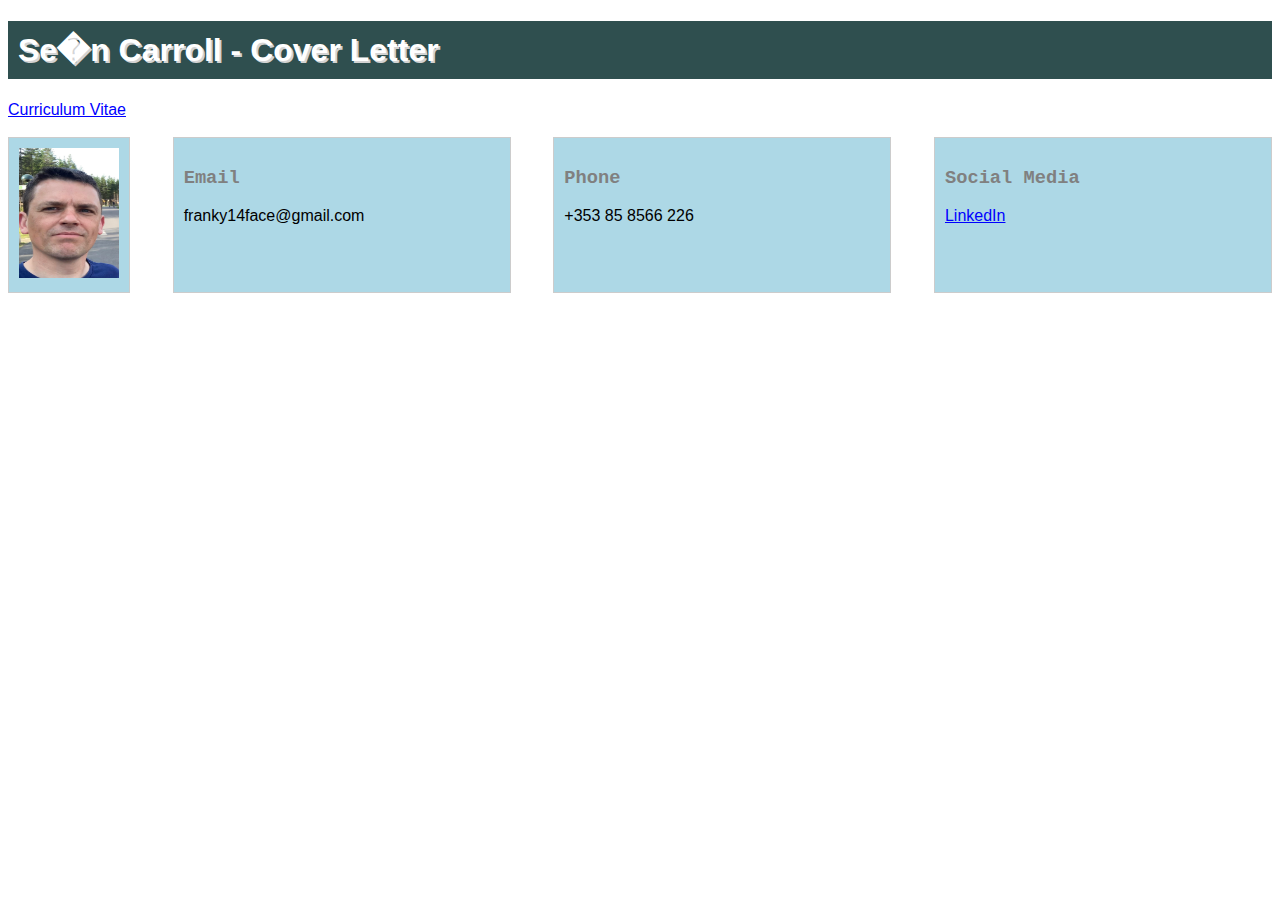
<file: index.html>
<!DOCTYPE html>
<html>
	<head>
		<title>Cover Letter</title>
		<link rel="stylesheet" href="styles/style.css"/>
	</head>
	<body>
		<h1 id="top" class="shadow">Se�n Carroll - Cover Letter</h1>
        <a href="CV/">Curriculum Vitae</a>
        <br>
        <br>
        <div class="container-1">
            <div class="box-0">
                <img src="images/ProfilePicture.jpg" alt="Lovely picture of Se�n" width="100" height="130">
            </div>
            <div class="box-1">
                <h3>Email</h3>
                <p>franky14face@gmail.com</p>
            </div>
            <div class="box-2">
                <h3>Phone</h3>
                <p>+353 85 8566 226</p>
            </div>
            <div class="box-3">
                <h3>Social Media</h3>
                <a href="https://www.linkedin.com/in/se%C3%A1n-carroll-90a695a/" target="_blank">LinkedIn</a>
                
            </div>
        </div>
        
	</body>
</html>
</file>
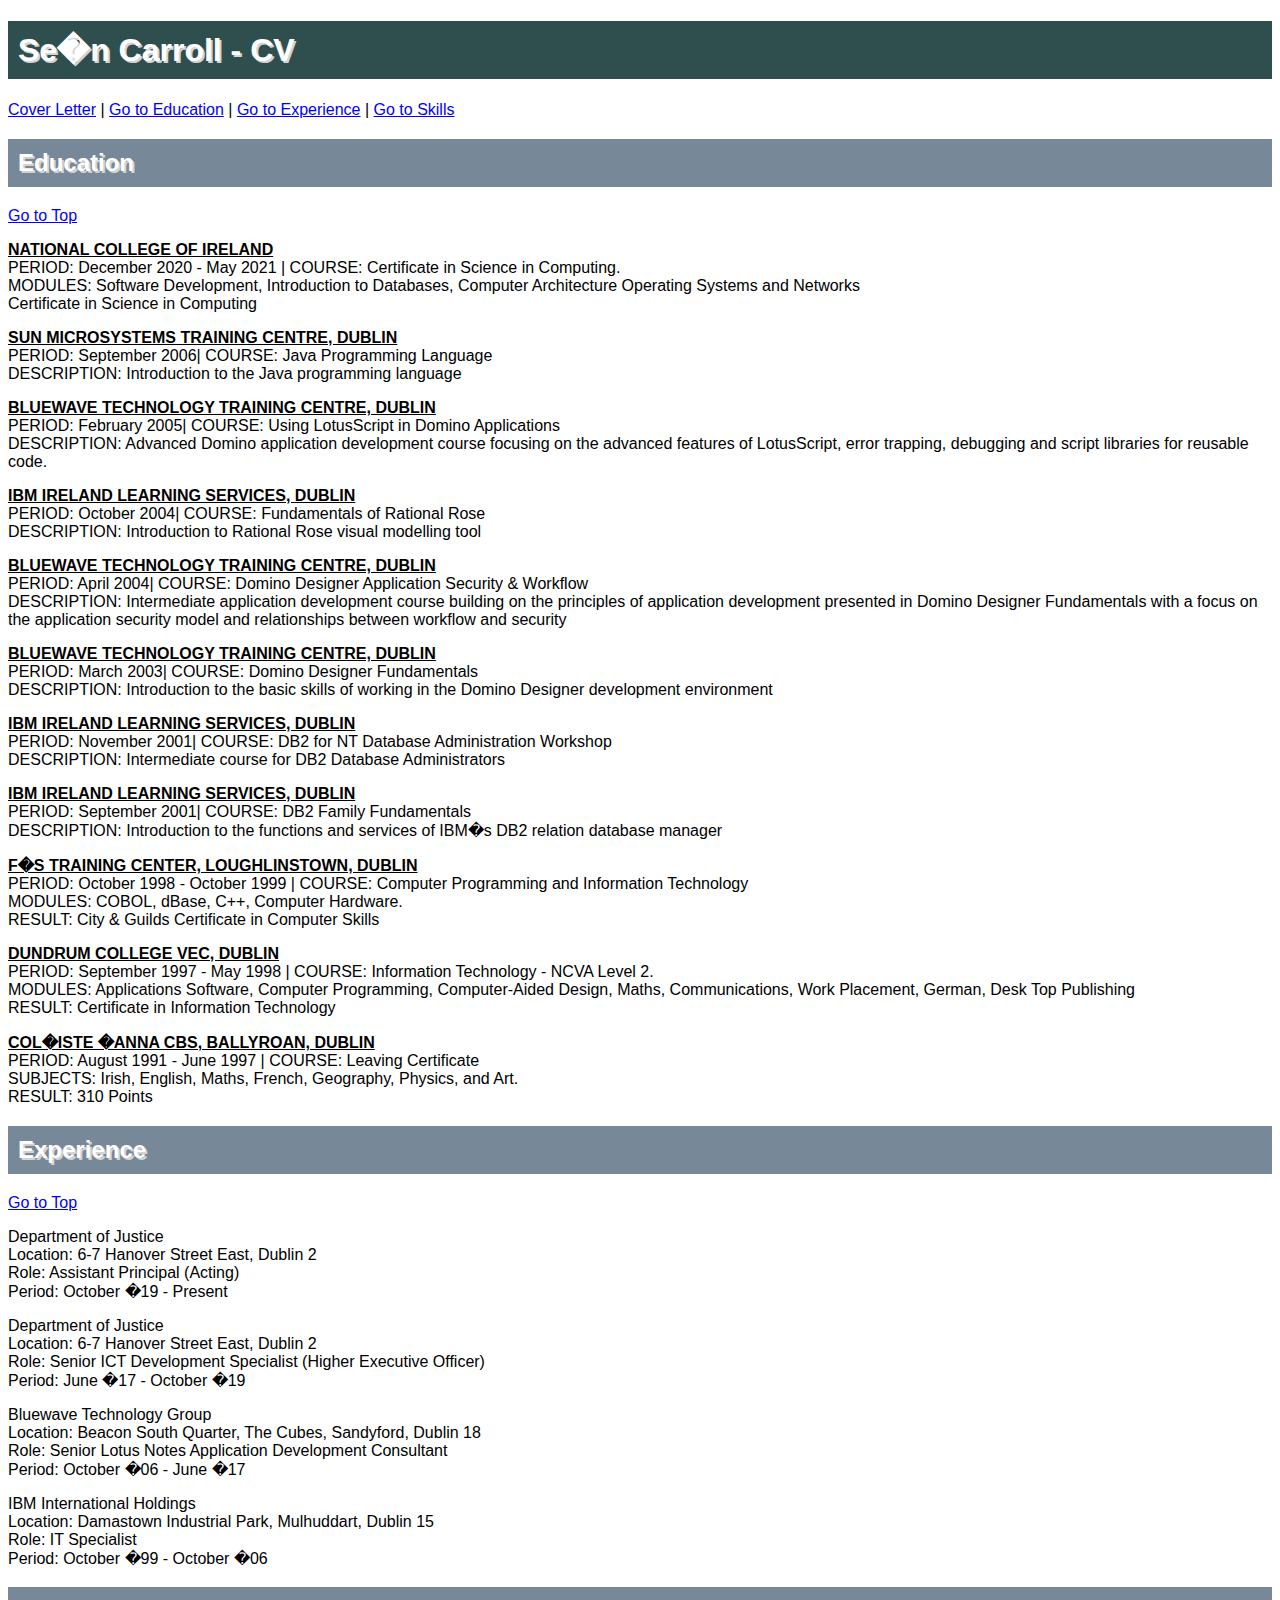
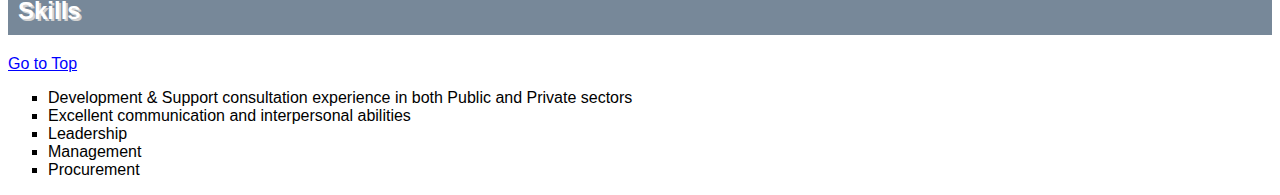
<file: CV/index.html>
<!DOCTYPE html>
<html>
	<head>
		<title>Curriculum Vitae</title>
		<link rel="stylesheet" href="../styles/style.css"/>
	</head>
	<body>
        <h1 id="top" class="shadow">Se�n Carroll - CV</h1>
		<a href="../">Cover Letter</a> | 
		<a href="#education">Go to Education</a> | <a href="#experience">Go to Experience</a> | <a href="#skills">Go to Skills</a>
		<h2 id="education" class="shadow">Education</h2>
		<a href="#top">Go to Top</a>
		<p>
			<span style="text-decoration:underline;font-weight:bold;">NATIONAL COLLEGE OF IRELAND</span><br>
			PERIOD: December 2020 - May 2021 | COURSE: Certificate in Science in Computing.<br>
			MODULES: Software Development, Introduction to Databases, Computer Architecture Operating Systems and Networks<br>
			Certificate in Science in Computing
		</p>
		<p>
			<span style="text-decoration:underline;font-weight:bold;">SUN MICROSYSTEMS TRAINING CENTRE, DUBLIN</span><br>
			PERIOD: September 2006| COURSE: Java Programming Language<br>
			DESCRIPTION: Introduction to the Java programming language
		</p>
		<p>
			<span style="text-decoration:underline;font-weight:bold;">BLUEWAVE TECHNOLOGY TRAINING CENTRE, DUBLIN</span><br>
			PERIOD: February 2005| COURSE: Using LotusScript in Domino Applications<br>
			DESCRIPTION: Advanced Domino application development course focusing on the advanced features of LotusScript, error trapping, debugging and script libraries for reusable code.
		</p>
		<p>
			<span style="text-decoration:underline;font-weight:bold;">IBM IRELAND LEARNING SERVICES, DUBLIN</span><br>
			PERIOD: October 2004| COURSE: Fundamentals of Rational Rose<br>
			DESCRIPTION: Introduction to Rational Rose visual modelling tool
		</p>
		<p>
			<span style="text-decoration:underline;font-weight:bold;">BLUEWAVE TECHNOLOGY TRAINING CENTRE, DUBLIN</span><br>
			PERIOD: April 2004| COURSE: Domino Designer Application Security & Workflow<br>
			DESCRIPTION: Intermediate application development course building on the principles of application development presented in Domino Designer Fundamentals with a focus on the application security model and relationships between workflow and security
		</p>
		<p>
			<span style="text-decoration:underline;font-weight:bold;">BLUEWAVE TECHNOLOGY TRAINING CENTRE, DUBLIN</span><br>
			PERIOD: March 2003| COURSE: Domino Designer Fundamentals<br>
			DESCRIPTION: Introduction to the basic skills of working in the Domino Designer development environment
		</p>
		<p>
			<span style="text-decoration:underline;font-weight:bold;">IBM IRELAND LEARNING SERVICES, DUBLIN</span><br>
			PERIOD: November 2001| COURSE: DB2 for NT Database Administration Workshop<br>
			DESCRIPTION: Intermediate course for DB2 Database Administrators
		</p>
		<p>
			<span style="text-decoration:underline;font-weight:bold;">IBM IRELAND LEARNING SERVICES, DUBLIN</span><br>
			PERIOD: September 2001| COURSE: DB2 Family Fundamentals<br>
			DESCRIPTION: Introduction to the functions and services of IBM�s DB2 relation database manager
		</p>
		<p>
			<span style="text-decoration:underline;font-weight:bold;">F�S TRAINING CENTER, LOUGHLINSTOWN, DUBLIN</span><br>
			PERIOD: October 1998 - October 1999 | COURSE: Computer Programming and Information Technology<br>
			MODULES: COBOL, dBase, C++, Computer Hardware.<br>
			RESULT: City & Guilds Certificate in Computer Skills
		</p>
		<p>
			<span style="text-decoration:underline;font-weight:bold;">DUNDRUM COLLEGE VEC, DUBLIN</span><br>
			PERIOD: September 1997 - May 1998 | COURSE: Information Technology - NCVA Level 2.<br>
			MODULES: Applications Software, Computer Programming, Computer-Aided Design, Maths, Communications, Work Placement, German, Desk Top Publishing<br>
			RESULT: Certificate in Information Technology
		</p>
		<p>
			<span style="text-decoration:underline;font-weight:bold;">COL�ISTE �ANNA CBS, BALLYROAN, DUBLIN</span><br>
			PERIOD: August 1991 - June 1997 | COURSE: Leaving Certificate<br>
			SUBJECTS: Irish, English, Maths, French, Geography, Physics, and Art.<br>
			RESULT: 310 Points
		</p>
		<h2 id="experience" class="shadow">Experience</h2>
		<a href="#top">Go to Top</a>
		<p>
			Department of Justice<br>
			Location: 6-7 Hanover Street East, Dublin 2<br>
			Role: Assistant Principal (Acting)<br>
			Period: October �19 - Present
		</p>
		<p>
			Department of Justice<br>
			Location: 6-7 Hanover Street East, Dublin 2<br>
			Role: Senior ICT Development Specialist (Higher Executive Officer)<br>
			Period: June �17 - October �19<br>
		</p>
		<p>
			Bluewave Technology Group<br>
			Location: Beacon South Quarter, The Cubes, Sandyford, Dublin 18<br>
			Role: Senior Lotus Notes Application Development Consultant<br>
			Period: October �06 - June �17
		</p>
		<p>
			IBM International Holdings<br>
			Location: Damastown Industrial Park, Mulhuddart, Dublin 15<br>
			Role: IT Specialist<br>
			Period: October �99 - October �06
		</p>

		<h2 id="skills" class="shadow">Skills</h2>
		<a href="#top">Go to Top</a>
		<ul class="bullet-square">
		  <li>Development & Support consultation experience in both Public and Private sectors</li>
		  <li>Excellent communication and interpersonal abilities</li>
		  <li>Leadership</li>
		  <li>Management</li>
		  <li>Procurement</li>
		</ul>

	</body>
</html>
</file>
<file: styles/style.css>
h1{
	color:white;
	background:DarkSlateGrey;
	padding-top: 20px;
	padding-bottom: 20px;
    padding:10px;
}
h2{
	color:white;
	background:LightSlateGrey;
    padding:10px;
}
h3{
	color:grey;
	font-family:courier;
}
a{
	color:blue;
}

body{
	font-family:Helvetica;
}
.shadow{
	text-shadow: 2px 2px lightgrey;
}
.bullet-square {
  list-style-type: square;
}
.container-1 {
    display: flex;
    flex-direction: column;
}
.container-1 div{
    border:1px #ccc solid;
    padding:10px;
    background-color:lightblue;
}

@media(min-width: 768px) {
    .container-1 {
        flex-direction: row;
        justify-content: space-between;
    }
}
.box-1{
    flex-basis: 25%;
}
.box-2{
    flex-basis: 25%;
}
.box-3{
    flex-basis: 25%;
}
</file>
